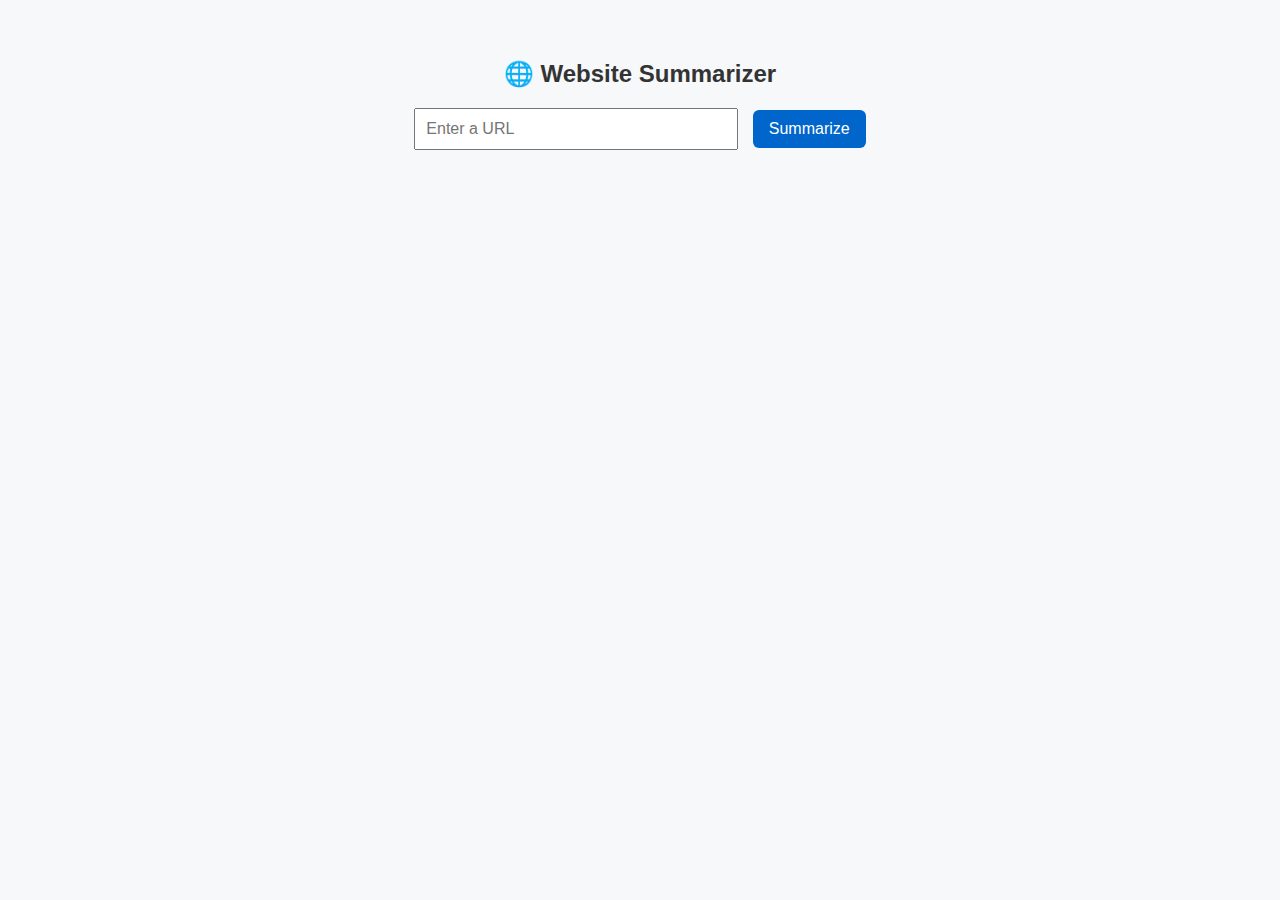
<file: templates/index.html>
<!DOCTYPE html>
<html>
<head>
  <title>SummarizeIt!</title>
  <link rel="stylesheet" href="/static/css/styles.css">
</head>
<body>
  <h2>🌐 Website Summarizer</h2>
  <form method="POST">
    <input type="text" name="website_url" placeholder="Enter a URL" required>
    <button type="submit">Summarize</button>
  </form>
</body>
</html>
</file>
<file: static/css/styles.css>
body {
  font-family: 'Segoe UI', sans-serif;
  background-color: #f6f8fa;
  padding: 2rem;
  text-align: center;
}

h2 {
  color: #333;
}

input[type="text"] {
  padding: 10px;
  width: 300px;
  font-size: 1rem;
  margin-right: 10px;
}

button {
  padding: 10px 16px;
  font-size: 1rem;
  background-color: #0066cc;
  color: white;
  border: none;
  border-radius: 6px;
  cursor: pointer;
}

button:hover {
  background-color: #004999;
}

.summary-container {
  background-color: #ffffff;
  border-radius: 8px;
  box-shadow: 0 4px 12px rgba(0, 0, 0, 0.1);
  padding: 2rem;
  margin: auto;
  max-width: 800px;
  text-align: left;
}

.summary-box {
  background-color: #f0f4f8;
  padding: 1.5rem;
  border-radius: 6px;
  margin-bottom: 1rem;
  font-size: 1.1rem;
  line-height: 1.6;
}
</file>
